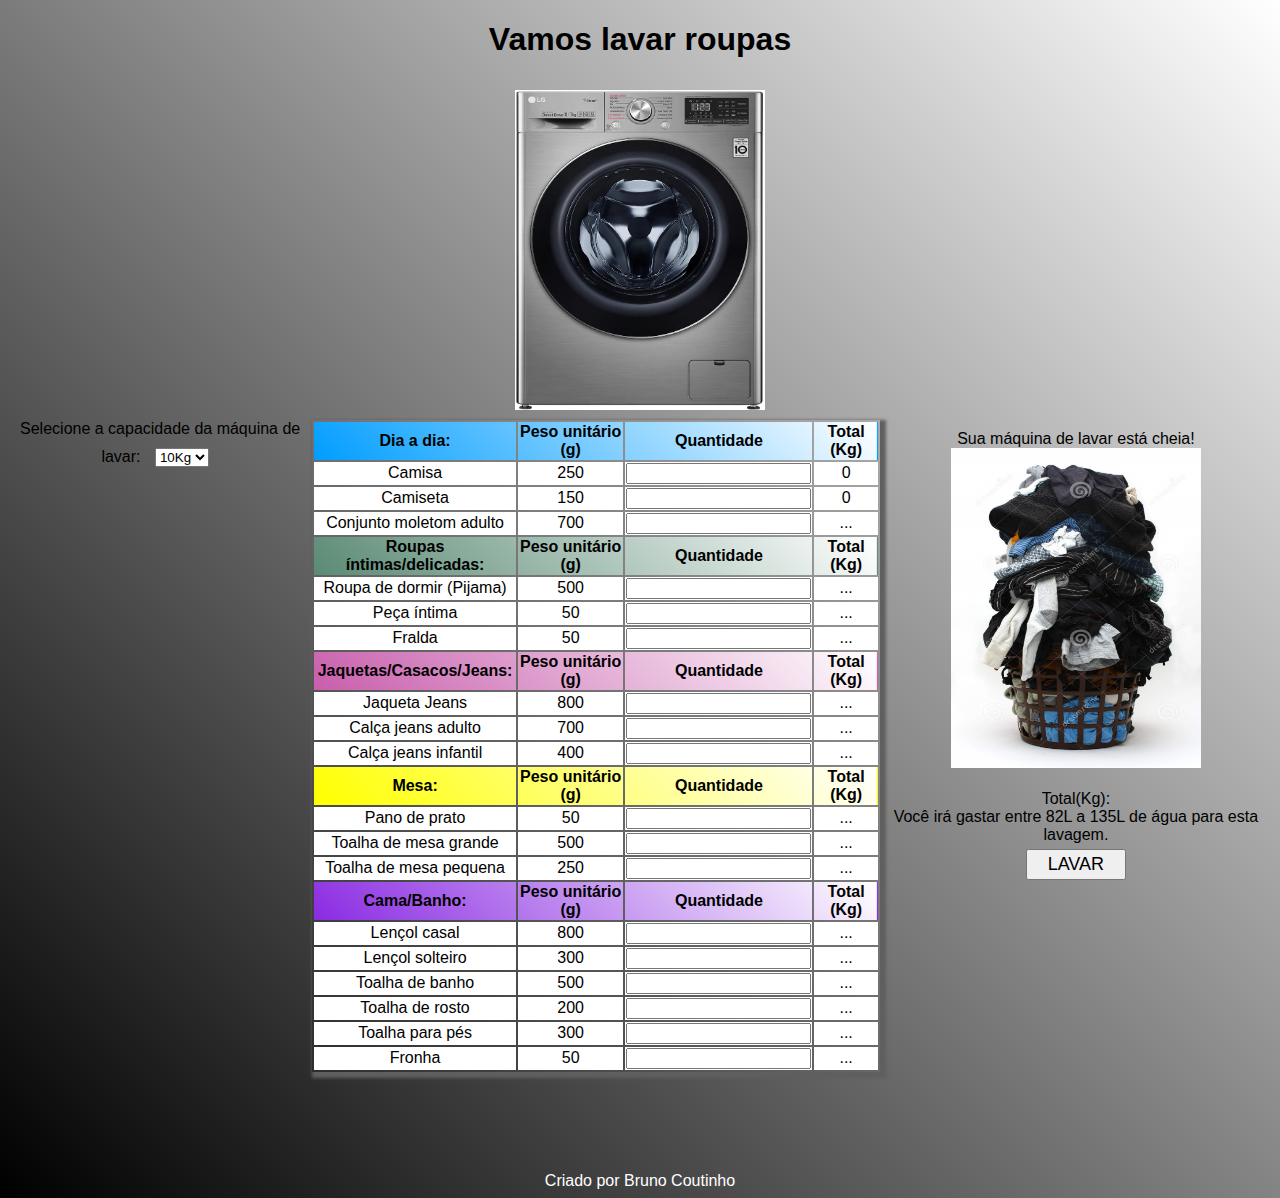
<file: Maquina de lavar/index.html>
<!DOCTYPE html>
<html lang="PT-br">
<head>
    <meta charset="UTF-8">
    <meta http-equiv="X-UA-Compatible" content="IE=edge">
    <meta name="viewport" content="width=device-width, initial-scale=1.0">
    <title>Maquina de lavar</title>
    <link rel="stylesheet" href="style.css">
</head>
<body>
    <h1>Vamos lavar roupas</h1>
    <picture class="machine">
        <img src="Images\Maquina.jpg">
    </picture>
    <div class="container">
        <label>Selecione a capacidade da máquina de lavar:
            <select name="capacity" id="capacity" onchange="upDate()">
                <option value="6">6Kg</option>
                <option value="9">9Kg</option>
                <option value="10" selected>10Kg</option>
                <option value="12">12Kg</option>
                <option value="13">13Kg</option>
                <option value="17">17Kg</option>
            </select>
        </label>
        <table>
            <tr class="one">
                <th>Dia a dia:</th>
                <th>Peso unitário (g)</th>
                <th>Quantidade</th>
                <th>Total (Kg)</th>
            </tr>
            <tr>
                <td>Camisa</td>
                <td>250</td>
                <td><input type="number" onclick="growKg(250)"></td>
                <td class="totKg">0</td>
            </tr>
            <tr>
                <td>Camiseta</td>
                <td>150</td>
                <td><input type="number" onclick="growKg(150)"></td>
                <td class="totKg">0</td>
            </tr>
            <tr>
                <td>Conjunto moletom adulto</td>
                <td>700</td>
                <td><input type="number"></td>
                <td>...</td>
            </tr>
            <tr class="two">
                <th>Roupas íntimas/delicadas:</th>
                <th>Peso unitário (g)</th>
                <th>Quantidade</th>
                <th>Total (Kg)</th>
            </tr>
            <tr>
                <td>Roupa de dormir (Pijama)</td>
                <td>500</td>
                <td><input type="number"></td>
                <td>...</td>
            </tr>
            <tr>
                <td>Peça íntima</td>
                <td>50</td>
                <td><input type="number"></td>
                <td>...</td>
            </tr>
            <tr>
                <td>Fralda</td>
                <td>50</td>
                <td><input type="number"></td>
                <td>...</td>
            </tr>
            <tr class="three">
                <th>Jaquetas/Casacos/Jeans:</th>
                <th>Peso unitário (g)</th>
                <th>Quantidade</th>
                <th>Total (Kg)</th>
            </tr>
            <tr>
                <td>Jaqueta Jeans</td>
                <td>800</td>
                <td><input type="number"></td>
                <td>...</td>
            </tr>
            <tr>
                <td>Calça jeans adulto</td>
                <td>700</td>
                <td><input type="number"></td>
                <td>...</td>
            </tr>
            <tr>
                <td>Calça jeans infantil</td>
                <td>400</td>
                <td><input type="number"></td>
                <td>...</td>
            </tr>
            <tr class="four">
                <th>Mesa:</th>
                <th>Peso unitário (g)</th>
                <th>Quantidade</th>
                <th>Total (Kg)</th>
            </tr>
            <tr>
                <td>Pano de prato</td>
                <td>50</td>
                <td><input type="number"></td>
                <td>...</td>
            </tr>
            <tr>
                <td>Toalha de mesa grande</td>
                <td>500</td>
                <td><input type="number"></td>
                <td>...</td>
            </tr>
            <tr>
                <td>Toalha de mesa pequena</td>
                <td>250</td>
                <td><input type="number"></td>
                <td>...</td>
            </tr>
            <tr class="five">
                <th>Cama/Banho:</th>
                <th>Peso unitário (g)</th>
                <th>Quantidade</th>
                <th>Total (Kg)</th>
            </tr>
            <tr>
                <td>Lençol casal</td>
                <td>800</td>
                <td><input type="number"></td>
                <td>...</td>
            </tr>
            <tr>
                <td>Lençol solteiro</td>
                <td>300</td>
                <td><input type="number"></td>
                <td>...</td>
            </tr>
            <tr>
                <td>Toalha de banho</td>
                <td>500</td>
                <td><input type="number"></td>
                <td>...</td>
            </tr>
            <tr>
                <td>Toalha de rosto</td>
                <td>200</td>
                <td><input type="number"></td>
                <td>...</td>
            </tr>
            <tr>
                <td>Toalha para pés</td>
                <td>300</td>
                <td><input type="number"></td>
                <td>...</td>
            </tr>
            <tr>
                <td>Fronha</td>
                <td>50</td>
                <td><input type="number"></td>
                <td>...</td>
            </tr>
        </table>
        <div class="resultado">
            <div class="msg">Sua máquina de lavar está cheia!
                <img class="dirtyclothes" src="Images\Trouxa.jpg">
            </div>
             <br>
            <label class="total">Total(Kg):</label> <br>
            <div>Você irá gastar entre 82L a 135L de água para esta lavagem.</div>
            <button>LAVAR</button> <br>
        </div>
    </div>
    <footer>Criado por Bruno Coutinho</footer>
    <script src="maquina.js"></script>
</body>
</html>
</file>
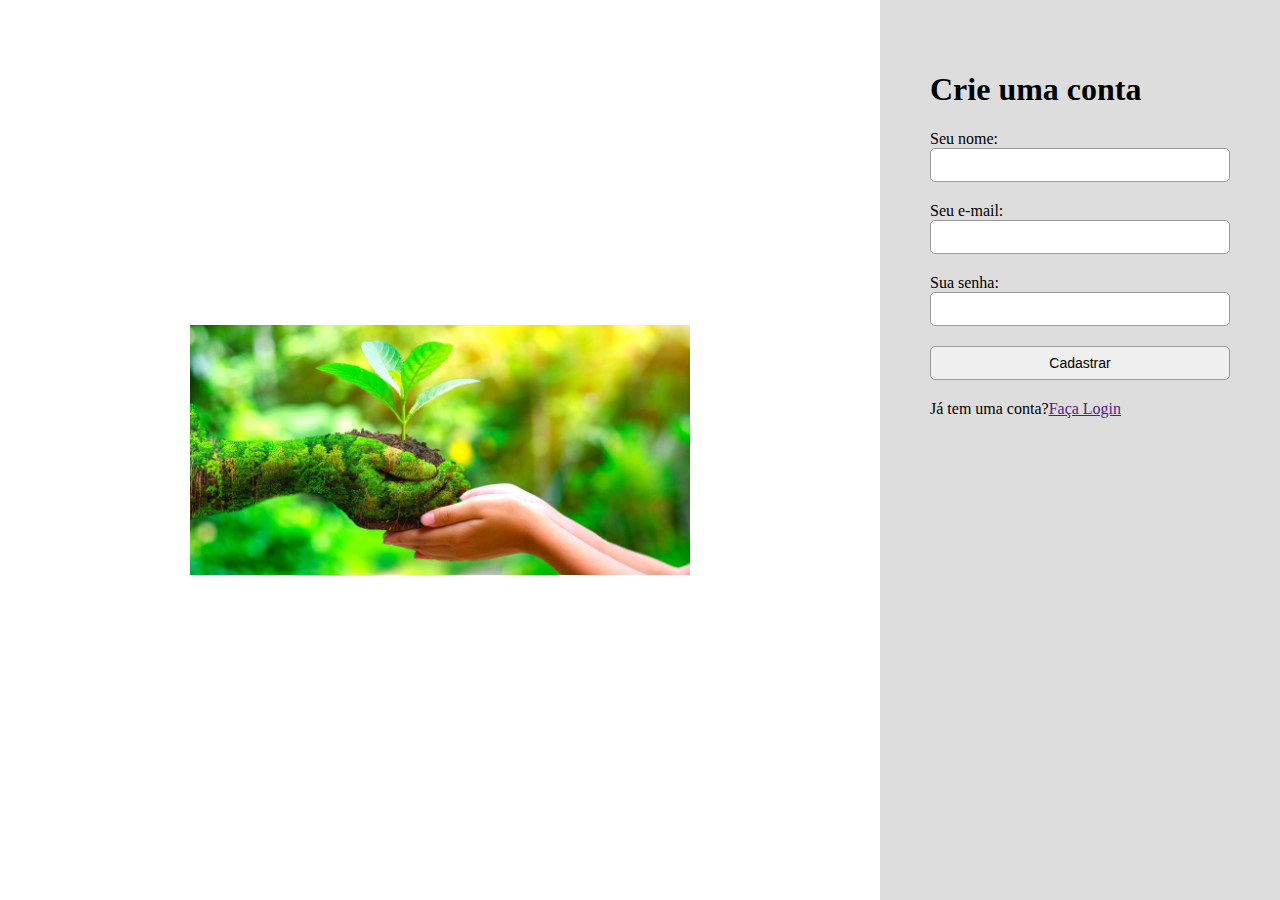
<file: Validador de cadastro/index.html>
<!DOCTYPE html>
<html lang="en">
<head>
    <meta charset="UTF-8">
    <meta http-equiv="X-UA-Compatible" content="IE=edge">
    <meta name="viewport" content="width=device-width, initial-scale=1.0">
    <title>Validador de Formulário</title>
    <link rel="stylesheet" href="style.css">
</head>
<body>
    <div class="screen">
        <div class="leftside">
            <img src="image\slide2.jpg" alt="">
        </div>
        <div class="rightside">
            <h1>Crie uma conta</h1>

            <form method="POST" class="b7validator">
                <label>
                    Seu nome: <br>
                    <input type="text" name="name" data-rules="required|min=2">
                </label>
                <label>
                    Seu e-mail: <br>
                    <input type="text" name="email" data-rules="required|email">
                </label>
                <label>
                    Sua senha: <br>
                    <input type="password" name="password" data-rules="required|min=4">
                </label>
                <label>
                    <input type="submit" value="Cadastrar">
                </label>
            </form>
            <div>
                Já tem uma conta?<a href="">Faça Login</a> 
            </div>
        </div>
    </div>

<script src="script.js"></script>
</body>
</html>
</file>
<file: Maquina de lavar/style.css>
*{
    font-family: Arial, Helvetica, sans-serif;
}
body{
    background-image: linear-gradient(45deg,black,white);
}
h1{
    text-align: center;
}
.machine{
    padding: 10px;
    display: flex;
    justify-content: space-around;
}
.machine img{
    width: 250px;
    height: 320px;
}
.container{
    text-align: center;
    display: flex;
}
select {
    margin: 10px;
}
table {
    width: 750px;
    border: 1px;
    box-shadow:3px 3px 3px 3px rgb(97, 94, 94);
}
.one {
    background-image: linear-gradient(45deg,rgb(0, 157, 255),white);
}
.two {
    background-image: linear-gradient(45deg,rgb(90, 138, 116),white);
}
.three {
    background-image: linear-gradient(45deg,rgb(200, 94, 172),white);
}
.four {
    background-image: linear-gradient(45deg,yellow,white);
}
.five {
    background-image: linear-gradient(45deg,blueviolet,white);
}
td{
    background-color: white;
}
input{
    text-align: center;
}
.dirtyclothes {
    width: 250px;
    height: 320px; 
}
.resultado {
    margin: 10px;
}
button {
    margin: 5px;
    font:message-box;
    font-size: large;
    width: 100px;
    padding: 3px;
}
footer {
    margin-top: 100px;
    text-align: center;
    color: white;
}
</file>
<file: Validador de cadastro/style.css>
*{
    box-sizing: border-box;
}
body{
    margin: 0;
}
.screen {
    display: flex;
    height: 100vh;
}
.leftside {
    flex: 1;
    display: flex;
    justify-content: center;
    align-items: center;
}
.leftside img {
    max-width: 500px;
    height: auto;
}
.rightside {
    width: 400px;
    background-color: #DDD;
    padding: 50px;
}
.rightside label {
    display: block;
    margin-bottom: 20px;
}
.rightside input {
    width: 100%;
    border: 1px solid #999;
    border-radius: 5px;
    padding: 8px;
    font-size: 14px;
    outline: 0px;
}
.error {
    font-size: 11px;
    background-color: red;
    color: bisque;
    padding: 4px;
    border-radius: 5px;
}
</file>
